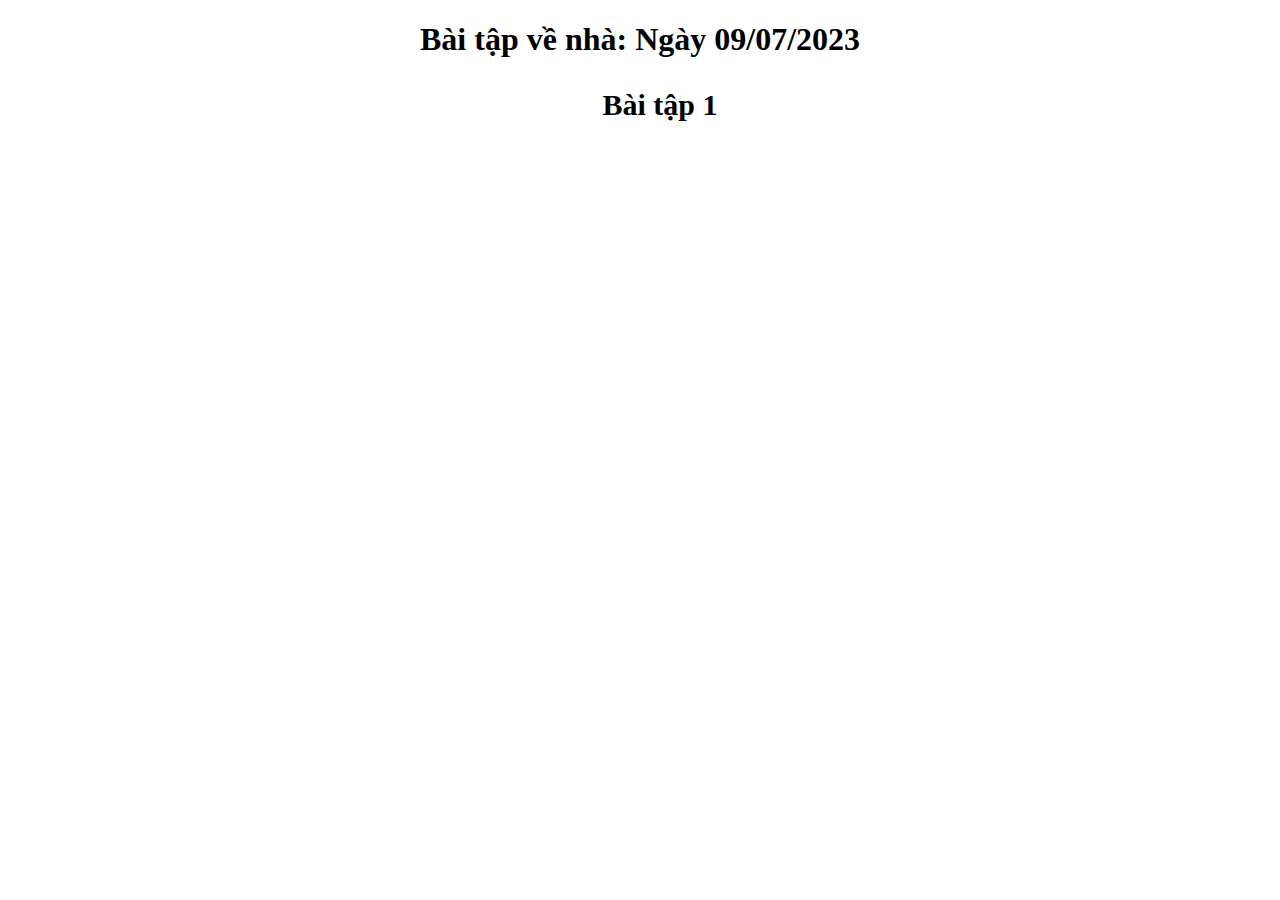
<file: index.html>
<!DOCTYPE html>
<html lang="en">
  <head>
    <meta charset="UTF-8" />
    <meta name="viewport" content="width=device-width, initial-scale=1.0" />
    <title>Bài tập 28/06/2023</title>
  </head>
  <body>
    <main>
        <h1>Bài tập về nhà: Ngày 09/07/2023</h1>
        <ul>
            <li><a href="./Bai1/index.html">Bài tập 1</a></li>
            <!-- <li><a href="./Bai3/index.html">Bài tập 3</a></li> -->
          </ul>
        </body>
    </main>
  <style>
    main{
        text-align: center;
    }
    ul {
        list-style: none;
    }
    li{
        display: block;
        margin: 10px auto;
        width: 500px;
        height: 50px;
        line-height: 50px;
    }
    li > a:hover{
        color: rgb(248, 147, 80);
    }
    li > a{
        height: 30px;
        text-decoration: none;
        color: black;
        font-size: 30px;
        font-weight: 600;
    }
  </style>
</html>
</file>
